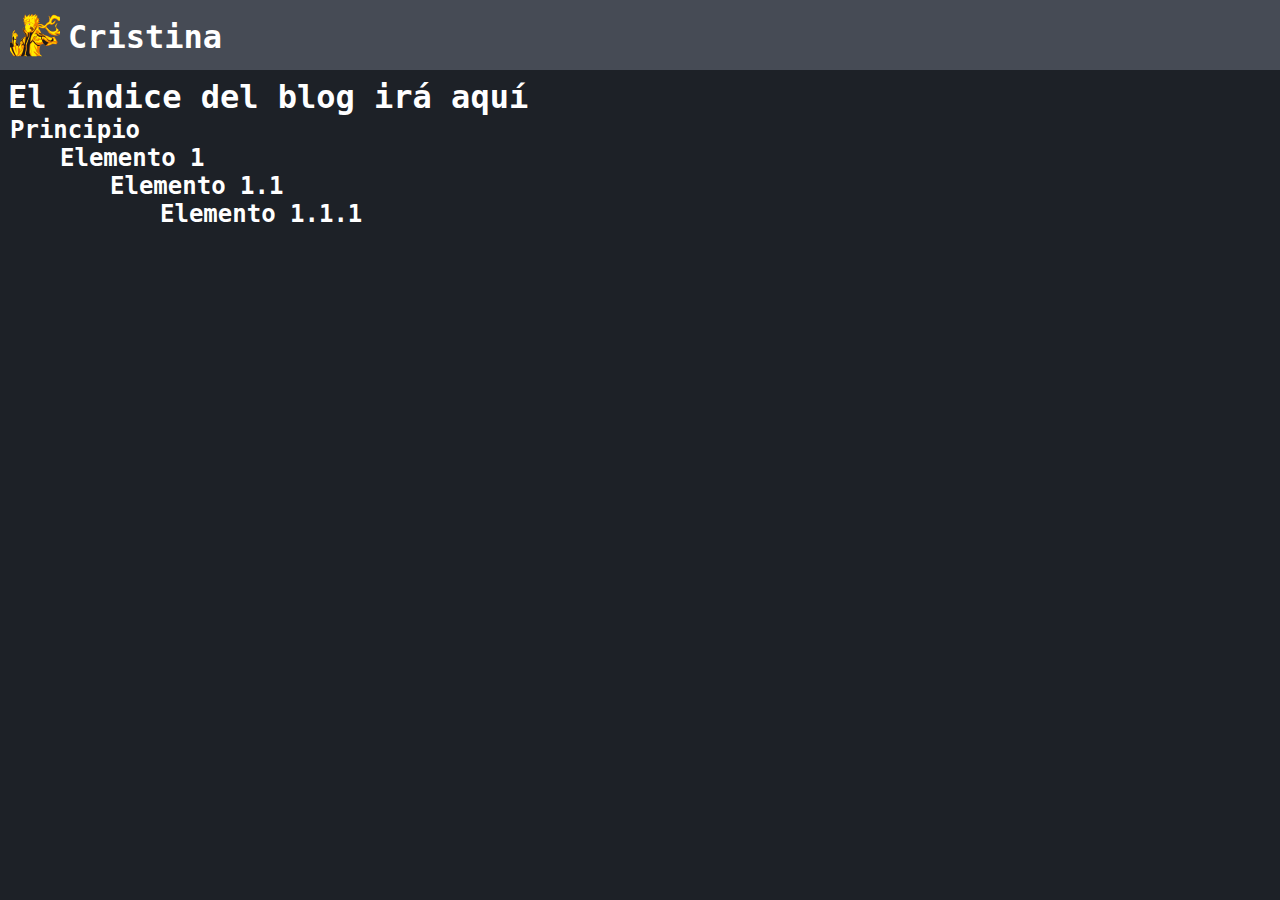
<file: blog personal/Cristina/index.html>
<!DOCTYPE html>
<html lang="en">
<head>
    <meta charset="UTF-8">
    <meta http-equiv="X-UA-Compatible" content="IE=edge">
    <meta name="viewport" content="width=device-width, initial-scale=1.0">
    <enlace rel="preconectar" href="https://fonts.googleapis.com">
    <enlace rel="preconectar" href="https://fonts.gstatic.com" crossorigin>
    <enlace href="https: //fonts.googleapis.com/css2? family= Overpass+Mono & display=swap" rel="stylesheet">
    <link rel="stylesheet" href="style.css">
    <title>Blog Curso Git </title>
</head>
<body>
    <div class="bar">
        <img class="logo" src="img/154859.svg">
        <h1>Cristina</h1>
    </div>
    <div>
    <h1>El índice del blog irá aquí</h1> 
    <h2>
        Principio
        <ul>
            <li>
                Elemento 1
                <ul>
                    <li>
                        Elemento 1.1
                        <ul>
                            <li>
                                Elemento 1.1.1
                            </li>
                        </ul>
                    </li>
                </ul>
            </li>
        </ul>
    </h2>        
    </div>
</body>
</html>
</file>
<file: blog personal/Cristina/style.css>
body {
    background-color: #1d2127;
    color: #fff;
    font-family: "Overpass Mono", monospace;
    padding: 0;
    margin: 0;
}

h1 {
    margin: 0 0 0 8px;
    padding-top: 8px;
}

.bar {
    background-color: #464b55;
    padding: 10px;
    display: flex;
}

.logo {
    width: 50px;
    height: 50px;
}

h2{
    margin: 0 0 0 10px;
}

ul {
    margin: 0 0 0 10px;
    list-style: none;
}
</file>
